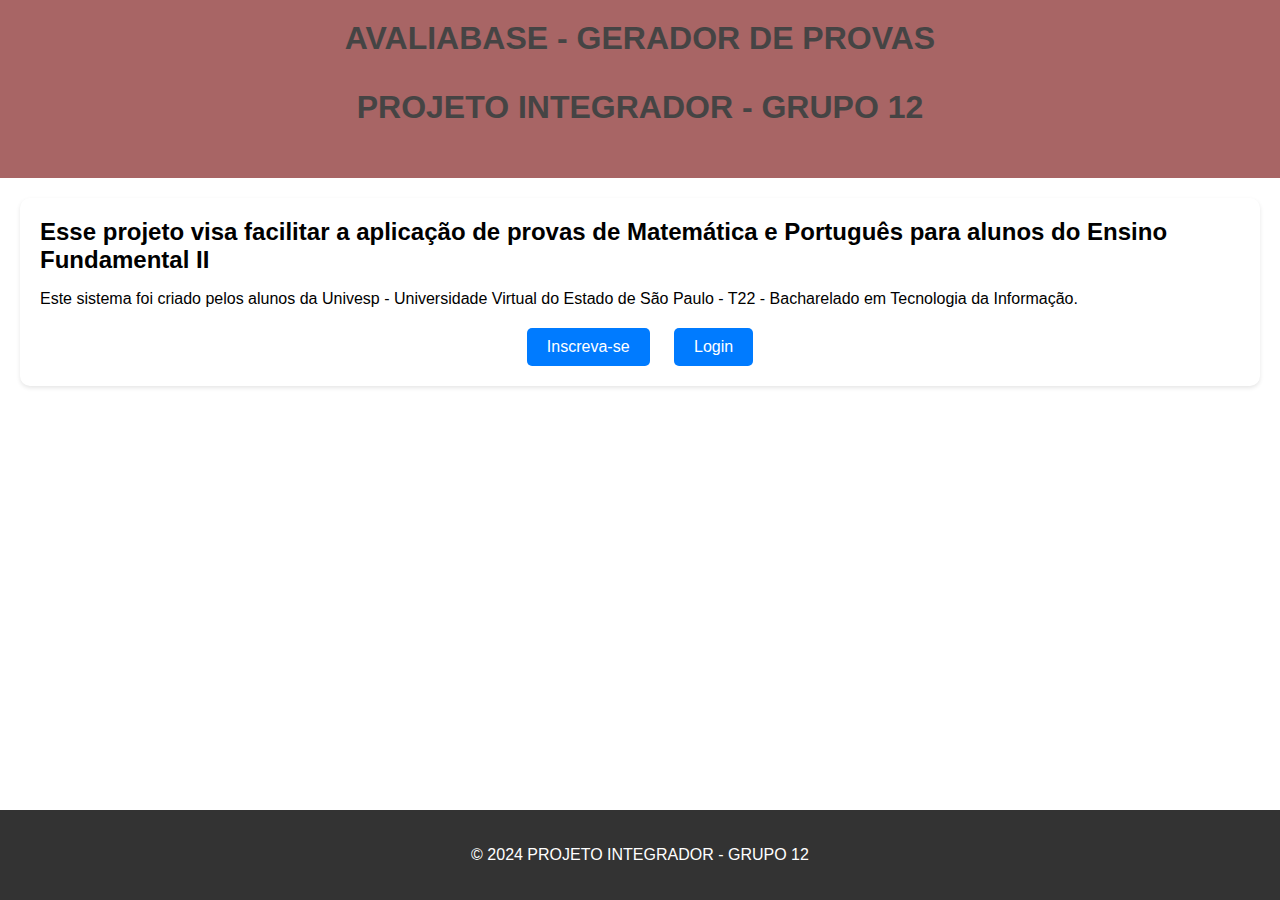
<file: index.html>
<!DOCTYPE html>
<html lang="pt-br">
<head>
    <meta charset="UTF-8">
    <meta name="viewport" content="width=device-width, initial-scale=1.0">
    <title>AVALIA BASE - GERADOR DE PROVAS - PROJETO INTEGRADOR - GRUPO 12</title>
    <style>
        body {
            font-family: Arial, sans-serif;
            background-color: #ffffff;
            margin: 0;
            padding: 0;
        }

        header {
            background-color: #a86565;
            color: #454444;
            text-align: center;
            padding: 20px 0;
        }

        main {
            padding: 20px;
        }

        .content {
            background-color: #fff;
            padding: 20px;
            border-radius: 10px;
            box-shadow: 0 2px 4px rgba(0, 0, 0, 0.1);
        }

        h1, h2 {
            margin: 0;
        }

        .buttons {
            text-align: center;
            margin-top: 20px;
        }

        .btn-signup, .btn-login {
            padding: 10px 20px;
            margin: 0 10px;
            border: none;
            border-radius: 5px;
            background-color: #007bff;
            color: #ffffff;
            cursor: pointer;
            transition: background-color 0.3s ease;
            text-decoration: none;
            display: inline-block;
        }

        .btn-signup:hover, .btn-login:hover {
            background-color: #0056b3;
        }

        footer {
            background-color: #333;
            color: #fff;
            text-align: center;
            padding: 20px 0;
            position: fixed;
            bottom: 0;
            width: 100%;
        }
    </style>
</head>
<body>
    <header>
        <h1>AVALIABASE - GERADOR DE PROVAS <P>PROJETO INTEGRADOR - GRUPO 12</P> </h1>
    </header>
    <main>
        <section class="content">
            <h2>Esse projeto visa facilitar a aplicação de provas de Matemática e Português para alunos do Ensino Fundamental II</h2>
            <p>Este sistema foi criado pelos alunos da Univesp - Universidade Virtual do Estado de São Paulo - T22 - Bacharelado em Tecnologia da Informação.</p>
            <div class="buttons">
                <a href="inscrever.html" class="btn-signup">Inscreva-se</a>
                <a href="login.html" class="btn-login">Login</a>
            </div>
        </section>
    </main>
    <footer>
        <p>&copy; 2024 PROJETO INTEGRADOR - GRUPO 12 </p>
    </footer>
</body>
</html>
</file>
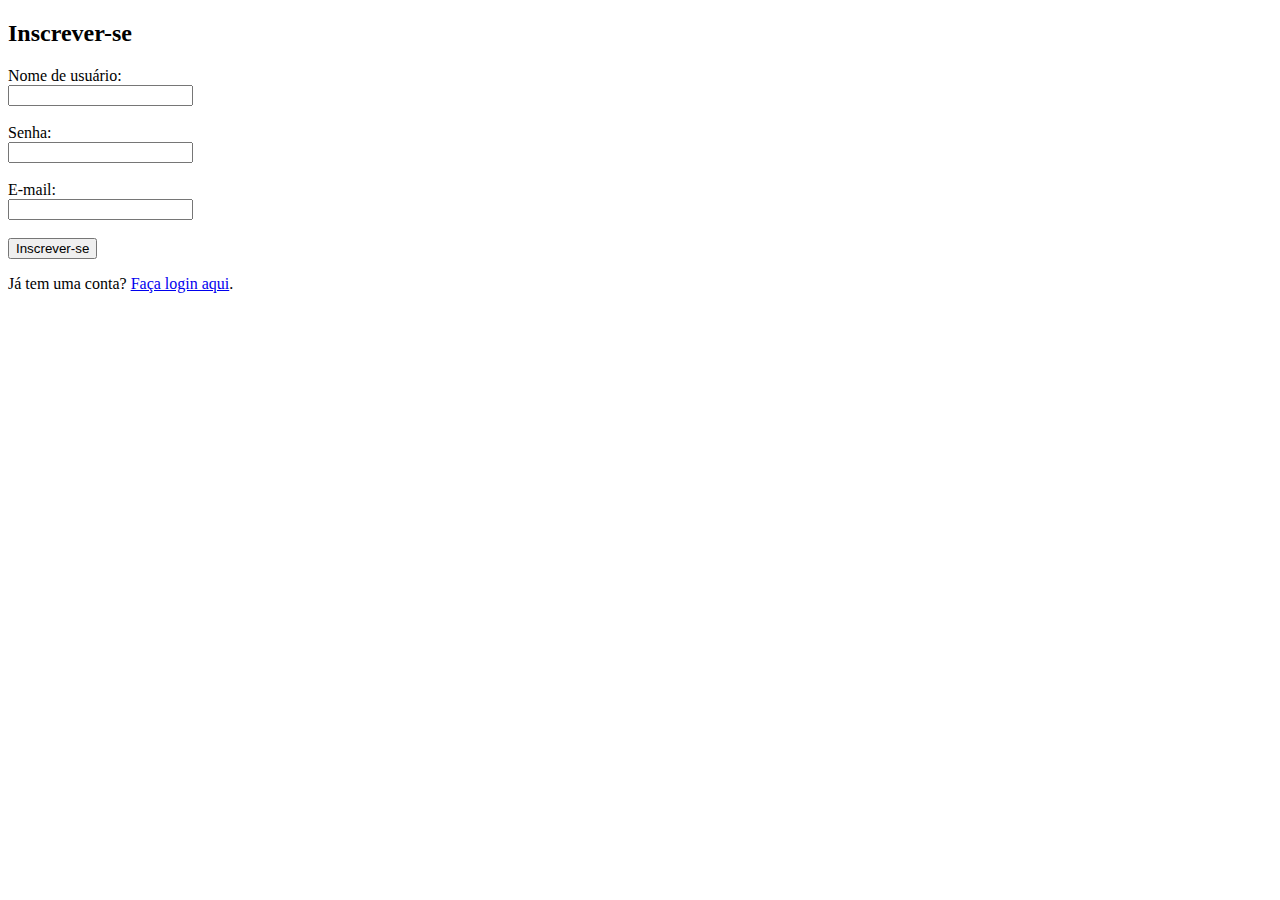
<file: inscrever.html>
<!DOCTYPE html>
<html lang="pt-br">
<head>
    <meta charset="UTF-8">
    <meta name="viewport" content="width=device-width, initial-scale=1.0">
    <title>Inscrever-se</title>
</head>
<body>
    <h2>Inscrever-se</h2>
    <form action="inscrever.php" method="post">
        <label for="username">Nome de usuário:</label><br>
        <input type="text" id="username" name="username" required><br><br>
        <label for="password">Senha:</label><br>
        <input type="password" id="password" name="password" required><br><br>
        <label for="email">E-mail:</label><br>
        <input type="email" id="email" name="email" required><br><br>
        <button type="submit">Inscrever-se</button>
    </form>
    <p>Já tem uma conta? <a href="login.html">Faça login aqui</a>.</p>
</body>
</html>
</file>
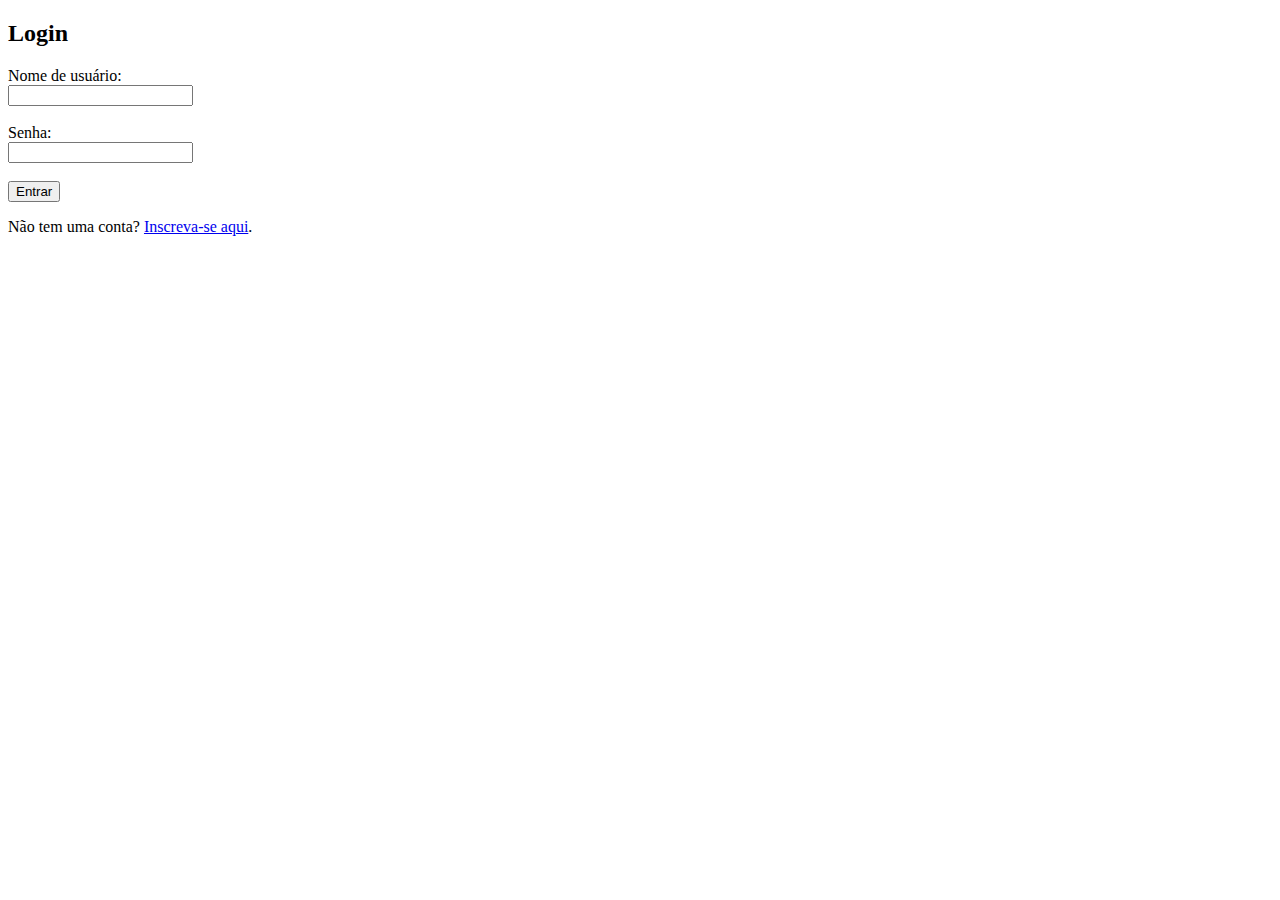
<file: login.html>
<!DOCTYPE html>
<html lang="pt-br">
<head>
    <meta charset="UTF-8">
    <meta name="viewport" content="width=device-width, initial-scale=1.0">
    <title>Login</title>
</head>
<body>
    <h2>Login</h2>
    <form action="login.php" method="post">
        <label for="username">Nome de usuário:</label><br>
        <input type="text" id="username" name="username" required><br><br>
        <label for="password">Senha:</label><br>
        <input type="password" id="password" name="password" required><br><br>
        <button type="submit">Entrar</button>
    </form>
    <p>Não tem uma conta? <a href="inscrever-se.html">Inscreva-se aqui</a>.</p>
</body>
</html>
</file>
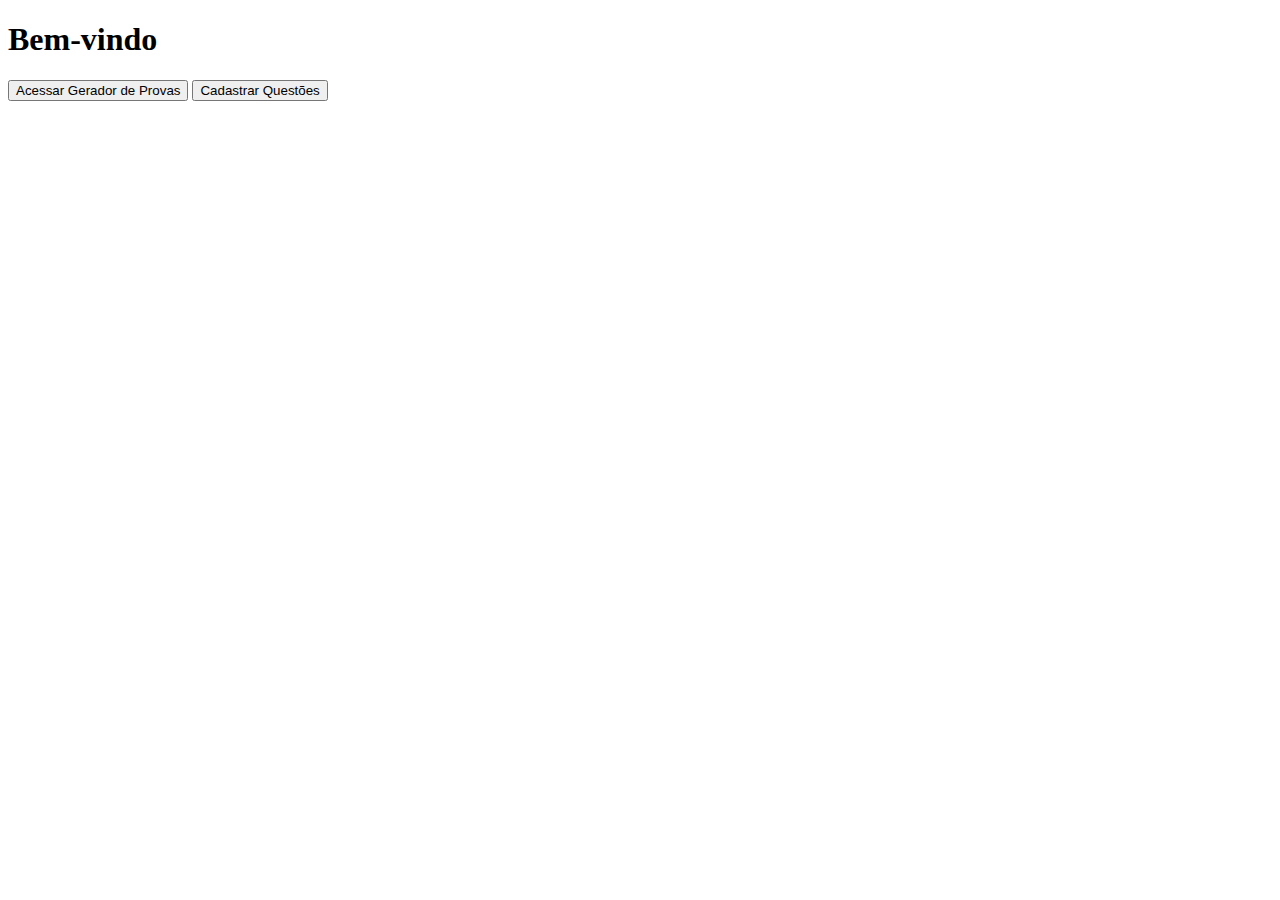
<file: perfil.html>
<!DOCTYPE html>
<html lang="pt-BR">
<head>
    <meta charset="UTF-8">
    <meta name="viewport" content="width=device-width, initial-scale=1.0">
    <title>Perfil</title>
</head>
<body>
    <h1>Bem-vindo <?php echo isset($_GET['username']) ? htmlspecialchars($_GET['username']) : ''; ?></h1>

    <button onclick="window.location.href='provas.html'">Acessar Gerador de Provas</button>
    <button onclick="window.location.href='quest.html'">Cadastrar Questões</button>
</body>
</html>
</file>
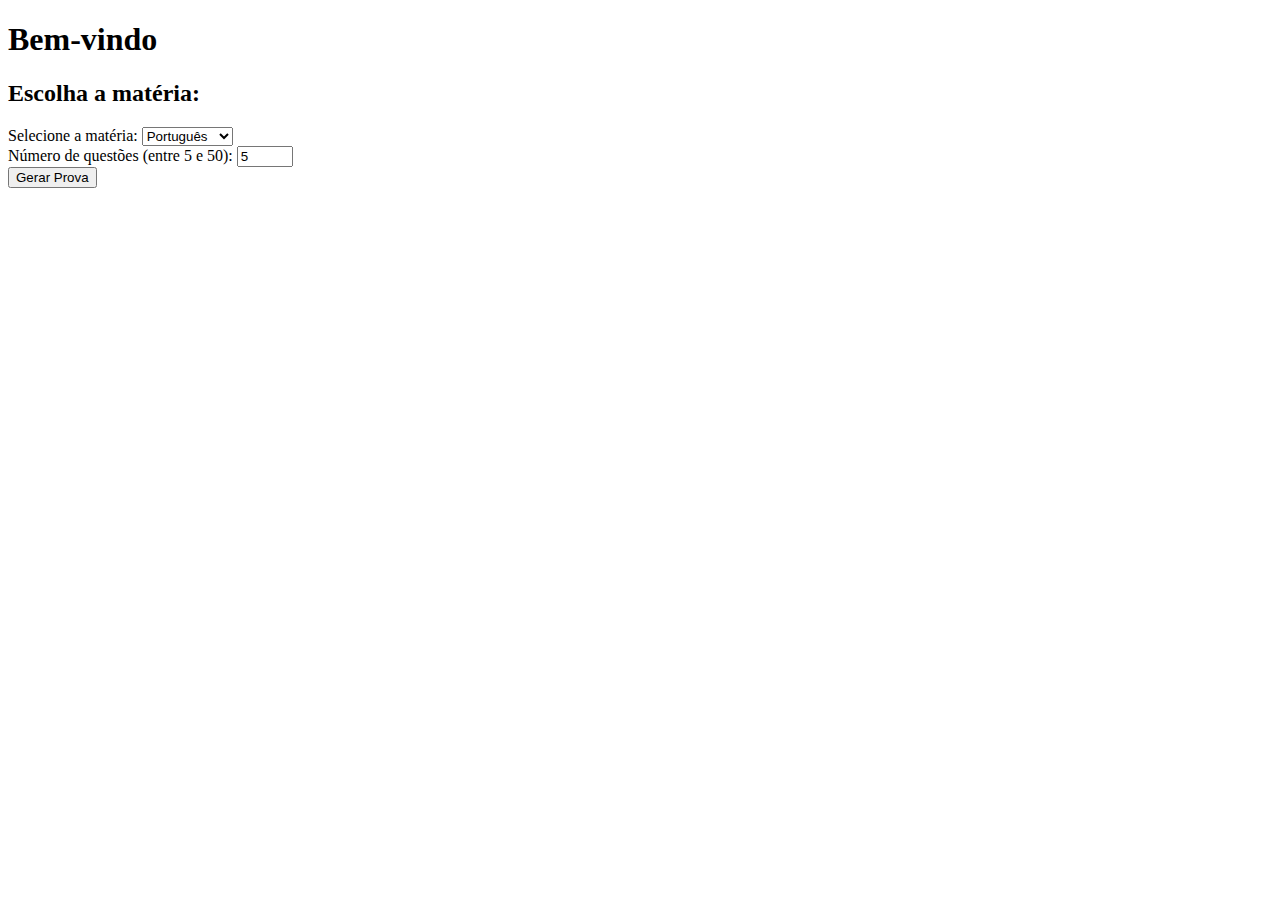
<file: provas.html>
<!DOCTYPE html>
<html lang="pt-BR">
<head>
    <meta charset="UTF-8">
    <meta name="viewport" content="width=device-width, initial-scale=1.0">
    <title>Provas</title>
</head>
<body>
    <h1>Bem-vindo <?php echo isset($_GET['username']) ? htmlspecialchars($_GET['username']) : ''; ?></h1>

    <h2>Escolha a matéria:</h2>
    <form action="gerar_prova.php" method="post">
        <label for="materia">Selecione a matéria:</label>
        <select name="materia" id="materia">
            <option value="portugues">Português</option>
            <option value="matematica">Matemática</option>
        </select>
        <br>
        <label for="numero_questoes">Número de questões (entre 5 e 50):</label>
        <input type="number" name="numero_questoes" id="numero_questoes" min="5" max="50" value="5">
        <br>
        <input type="submit" value="Gerar Prova">
    </form>
</body>
</html>
</file>
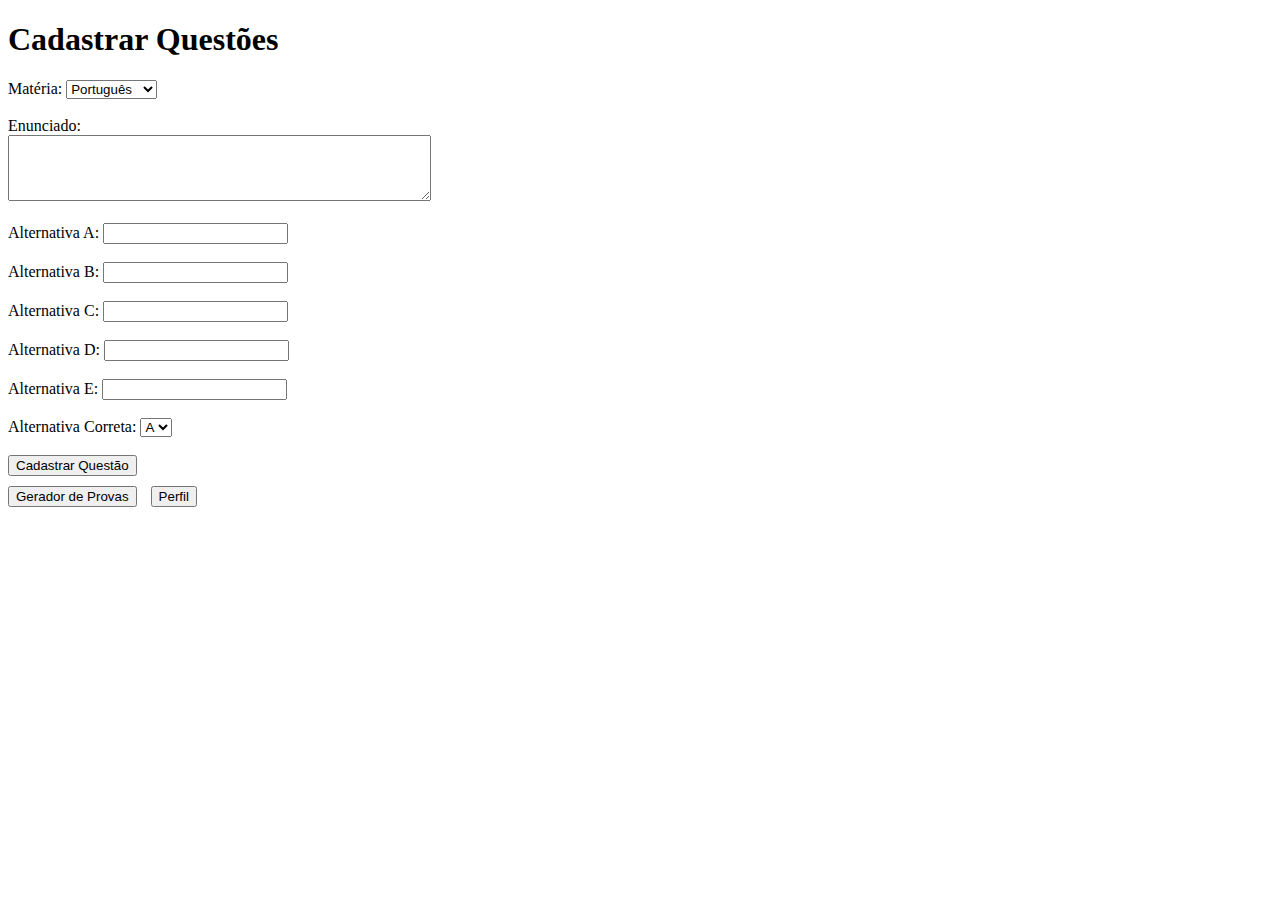
<file: quest.html>
<!DOCTYPE html>
<html lang="pt-BR">
<head>
    <meta charset="UTF-8">
    <meta name="viewport" content="width=device-width, initial-scale=1.0">
    <title>Cadastrar Questões</title>
    <style>
        /* Adiciona margem entre os botões */
        button {
            margin-right: 10px;
            margin-bottom: 10px;
            margin-top: 10px;
        }
    </style>
</head>
<body>
    <h1>Cadastrar Questões</h1>

    <form action="processar_questao.php" method="post" id="questaoForm">
        <label for="materia">Matéria:</label>
        <select id="materia" name="materia" required>
            <option value="portugues">Português</option>
            <option value="matematica">Matemática</option>
        </select><br><br>

        <label for="enunciado">Enunciado:</label><br>
        <textarea id="enunciado" name="enunciado" rows="4" cols="50" required></textarea><br><br>

        <label for="alternativa_a">Alternativa A:</label>
        <input type="text" id="alternativa_a" name="alternativa_a" required><br><br>

        <label for="alternativa_b">Alternativa B:</label>
        <input type="text" id="alternativa_b" name="alternativa_b" required><br><br>

        <label for="alternativa_c">Alternativa C:</label>
        <input type="text" id="alternativa_c" name="alternativa_c" required><br><br>

        <label for="alternativa_d">Alternativa D:</label>
        <input type="text" id="alternativa_d" name="alternativa_d" required><br><br>

        <label for="alternativa_e">Alternativa E:</label>
        <input type="text" id="alternativa_e" name="alternativa_e" required><br><br>

        <label for="alternativa_correta">Alternativa Correta:</label>
        <select id="alternativa_correta" name="alternativa_correta" required>
            <option value="a">A</option>
            <option value="b">B</option>
            <option value="c">C</option>
            <option value="d">D</option>
            <option value="e">E</option>
        </select><br><br>

        <input type="submit" value="Cadastrar Questão">
    </form>

    <!-- Div para envolver os botões e aplicar a margem vertical -->
    <div>
        <!-- Botões para redirecionamento -->
        <button onclick="window.location.href='provas.html'">Gerador de Provas</button>
        <button onclick="window.location.href='perfil.html'">Perfil</button>
    </div>

    <!-- Script JavaScript para exibir o popup -->
    <script>
        // Verifica se a query string contém o parâmetro "success" indicando que a questão foi cadastrada com sucesso
        const urlParams = new URLSearchParams(window.location.search);
        const successParam = urlParams.get('success');

        // Se o parâmetro "success" for verdadeiro, exibe o popup
        if (successParam === 'true') {
            alert("Questão cadastrada com sucesso!");
        }
    </script>
</body>
</html>
</file>
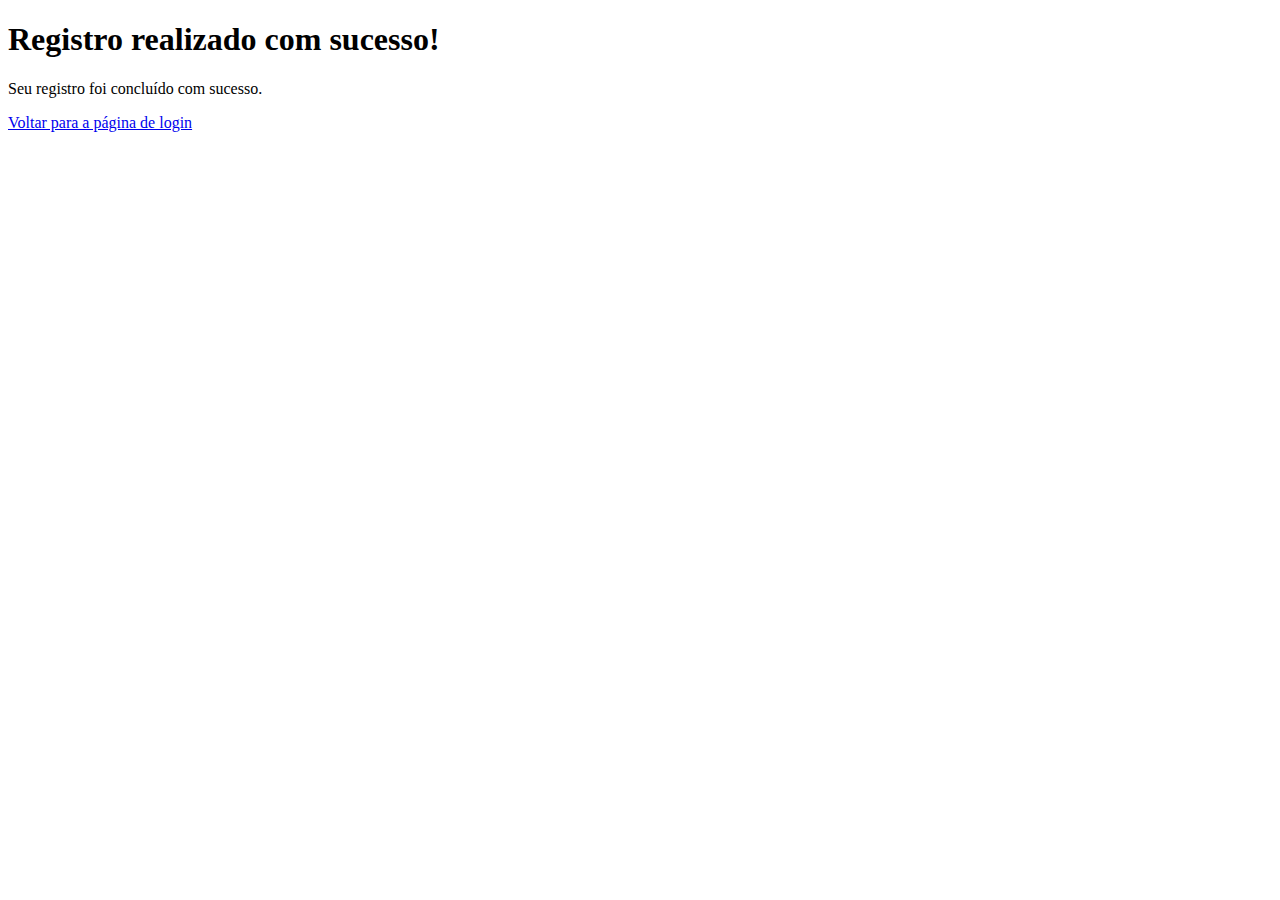
<file: sucesso.html>
<!DOCTYPE html>
<html>
<head>
    <title>Sucesso</title>
</head>
<body>
    <h1>Registro realizado com sucesso!</h1>
    <p>Seu registro foi concluído com sucesso.</p>
    <a href="login.html">Voltar para a página de login</a>
</body>
</html>
</file>
